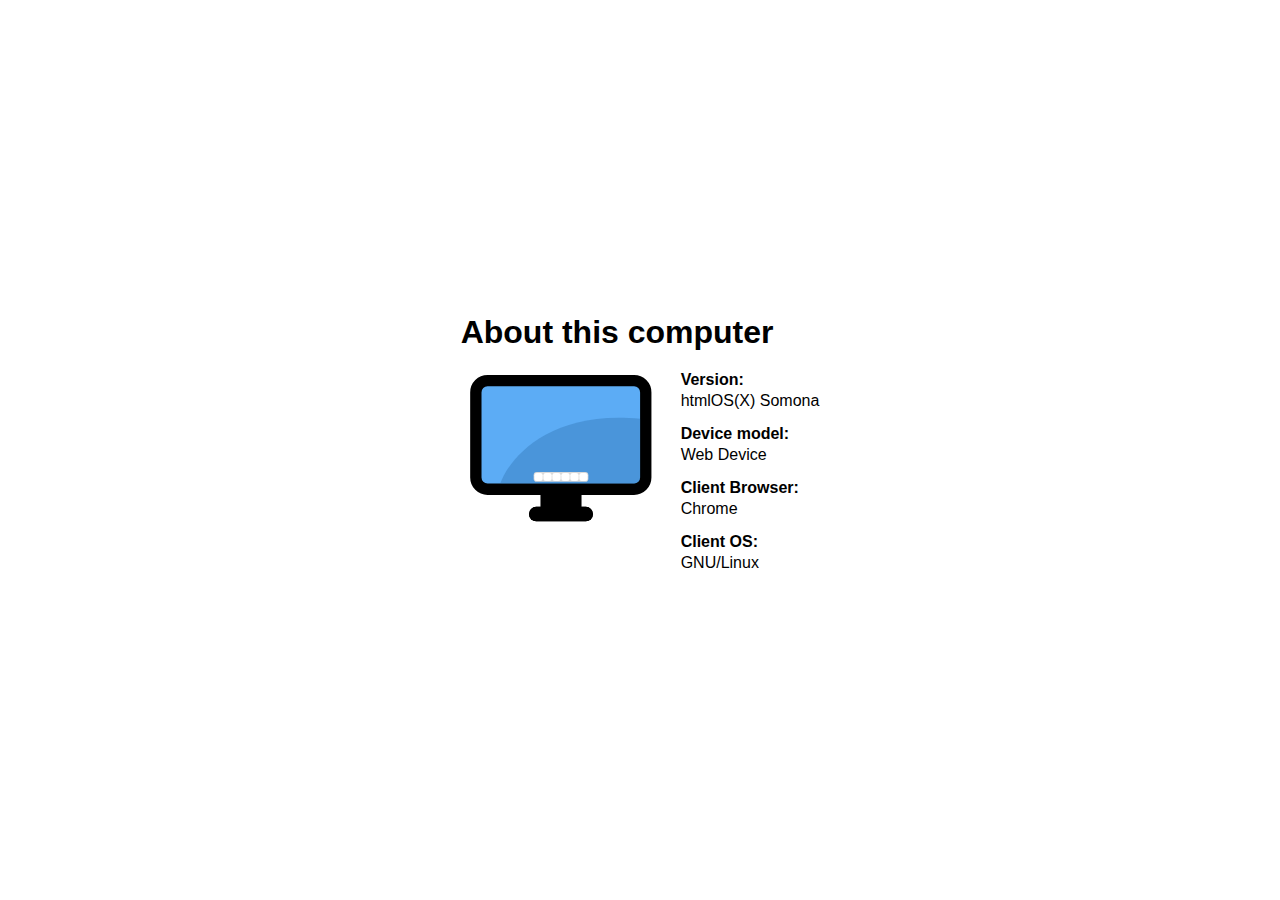
<file: apps/about/index.html>
<!DOCTYPE html>
<html lang="en">
    <head>
        <meta charset="UTF-8" />
        <meta name="viewport" content="width=device-width, initial-scale=1.0" />
        <title>About htmlOS(X)</title>
    </head>
    <body>
        <main>
            <h1>About this computer</h1>
            <div class="row">
                <img src="pc.svg" />
                <div class="collumn">
                    <strong>Version:</strong>
                    <span>htmlOS(X) Somona</span>
                    <strong>Device model:</strong>
                    <span>Web Device</span>
                    <strong>Client Browser:</strong>
                    <span id="browser">Unkown</span>
                    <strong>Client OS:</strong>
                    <span id="os">Unkown</span>
                </div>
            </div>
        </main>
        <script>
            var nVer = navigator.appVersion;
            var nAgt = navigator.userAgent;
            var browserName = navigator.appName;
            var fullVersion = "" + parseFloat(navigator.appVersion);
            var majorVersion = parseInt(navigator.appVersion, 10);
            var nameOffset, verOffset, ix;

            // In Opera, the true version is after "OPR" or after "Version"
            if ((verOffset = nAgt.indexOf("OPR")) != -1) {
                browserName = "Opera";
                fullVersion = nAgt.substring(verOffset + 4);
                if ((verOffset = nAgt.indexOf("Version")) != -1)
                    fullVersion = nAgt.substring(verOffset + 8);
            }
            // In MS Edge, the true version is after "Edg" in userAgent
            else if ((verOffset = nAgt.indexOf("Edg")) != -1) {
                browserName = "Microsoft Edge";
                fullVersion = nAgt.substring(verOffset + 4);
            }
            // In MSIE, the true version is after "MSIE" in userAgent
            else if ((verOffset = nAgt.indexOf("MSIE")) != -1) {
                browserName = "Microsoft Internet Explorer";
                fullVersion = nAgt.substring(verOffset + 5);
            }
            // In Chrome, the true version is after "Chrome"
            else if ((verOffset = nAgt.indexOf("Chrome")) != -1) {
                browserName = "Chrome";
                fullVersion = nAgt.substring(verOffset + 7);
            }
            // In Safari, the true version is after "Safari" or after "Version"
            else if ((verOffset = nAgt.indexOf("Safari")) != -1) {
                browserName = "Safari";
                fullVersion = nAgt.substring(verOffset + 7);
                if ((verOffset = nAgt.indexOf("Version")) != -1)
                    fullVersion = nAgt.substring(verOffset + 8);
            }
            // In Firefox, the true version is after "Firefox"
            else if ((verOffset = nAgt.indexOf("Firefox")) != -1) {
                browserName = "Firefox";
                fullVersion = nAgt.substring(verOffset + 8);
            }
            // In most other browsers, "name/version" is at the end of userAgent
            else if (
                (nameOffset = nAgt.lastIndexOf(" ") + 1) <
                (verOffset = nAgt.lastIndexOf("/"))
            ) {
                browserName = nAgt.substring(nameOffset, verOffset);
                fullVersion = nAgt.substring(verOffset + 1);
                if (browserName.toLowerCase() == browserName.toUpperCase()) {
                    browserName = navigator.appName;
                }
            }
            // trim the fullVersion string at semicolon/space if present
            if ((ix = fullVersion.indexOf(";")) != -1)
                fullVersion = fullVersion.substring(0, ix);
            if ((ix = fullVersion.indexOf(" ")) != -1)
                fullVersion = fullVersion.substring(0, ix);

            majorVersion = parseInt("" + fullVersion, 10);
            if (isNaN(majorVersion)) {
                fullVersion = "" + parseFloat(navigator.appVersion);
                majorVersion = parseInt(navigator.appVersion, 10);
            }

            var OSName = "Unknown OS";
            if (navigator.appVersion.indexOf("Win") != -1) OSName = "Windows";
            if (navigator.appVersion.indexOf("Mac") != -1) OSName = "macOS";
            if (navigator.appVersion.indexOf("X11") != -1) OSName = "GNU/Linux";
            if (navigator.appVersion.indexOf("Linux") != -1)
                OSName = "GNU/Linux";

            document.getElementById("browser").innerHTML = browserName;
            document.getElementById("os").innerHTML = OSName;
        </script>
    </body>
    <style>
        body {
            overflow: hidden;
            margin: 0;
            font-family: -apple-system, BlinkMacSystemFont, sans-serif;
            display: flex;
            height: 100vh;
            flex-direction: column;
            justify-content: center;
            align-items: center;
        }

        main {
            place-self: center;
        }

        h1 {
            margin: 0;
        }

        .row {
            display: flex;
            flex-direction: row;
        }

        img {
            height: 200px;
        }

        .collumn {
            margin-top: 20px;
            margin-left: 20px;
            display: flex;
            flex-direction: column;
        }

        span {
            margin-bottom: 15px;
        }

        strong {
            margin-bottom: 3px;
        }
    </style>
</html>
</file>
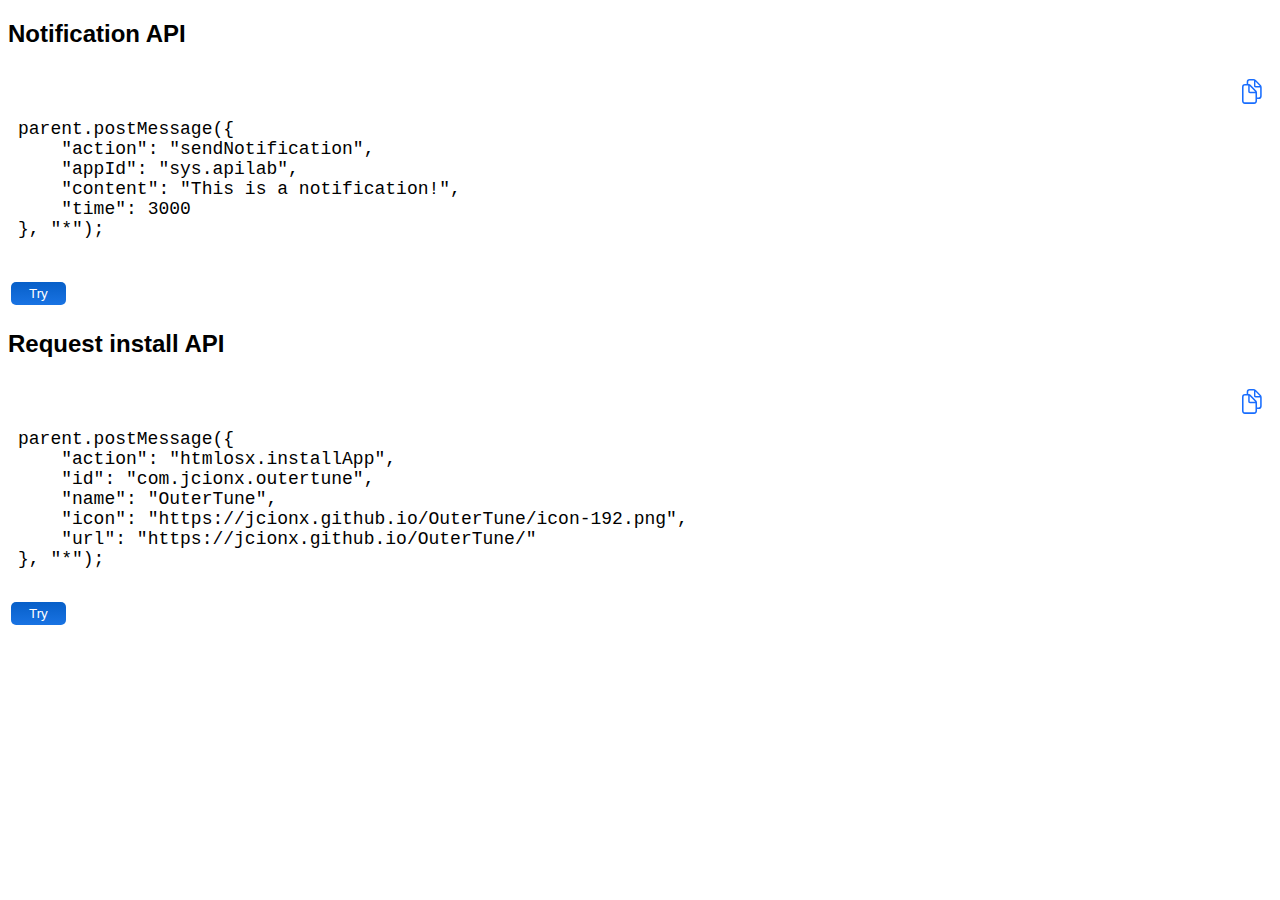
<file: apps/apilab/index.html>
<!DOCTYPE html>
<html lang="en">
<head>
    <meta charset="UTF-8">
    <meta name="viewport" content="width=device-width, initial-scale=1.0">
    <title>API Lab</title>
</head>
<body>
    <h2>Notification API<h1>
    <div class="code">
        <img src="copy.svg" class="copy-btn" onclick="navigator.clipboard.writeText(this.parentElement.querySelector('span').innerHTML)">
<span>parent.postMessage({
    "action": "sendNotification",
    "appId": "sys.apilab",
    "content": "This is a notification!",
    "time": 3000
}, "*");</span>
    </div>
    <button onclick='parent.postMessage({"action": "sendNotification","appId": "sys.apilab","content": "This is a notification!","time": 3000}, "*")'>Try</button>
    <h2>Request install API<h1></h1>
    <div class="code">
        <img src="copy.svg" class="copy-btn" onclick="navigator.clipboard.writeText(this.parentElement.querySelector('span').innerHTML)">
<span>parent.postMessage({
    "action": "htmlosx.installApp",
    "id": "com.jcionx.outertune",
    "name": "OuterTune",
    "icon": "https://jcionx.github.io/OuterTune/icon-192.png",
    "url": "https://jcionx.github.io/OuterTune/"
}, "*");</span>
    </div>
    <button onclick='parent.postMessage({"action": "installApp", "appId": "com.jcionx.outertune", "name": "OuterTune", "icon": "https://jcionx.github.io/OuterTune/icon-192.png", "url": "https://jcionx.github.io/OuterTune/"}, "*")'>Try</button>
</body>
<style>
    body {
        font-family: -apple-system, BlinkMacSystemFont, sans-serif;
    }

    button {
        margin: 3px;
        background: rgb(7,95,200);
        background: linear-gradient(180deg, rgba(7,95,200,1) 0%, rgba(25,115,227,1) 100%);
        color: white;
        border: none;
        padding: 4px 18px;
        border-radius: 5px;
    }

    button:active {
        filter: brightness(0.9);
    }
    .code {
        position: relative;
        background-color: rgba(255, 255, 255, 0.786);
        border-radius: 5px;
        font-size: 18px;
        font-weight: normal;
        font-family: 'Courier New', Courier, monospace;
        word-wrap: break-word;
        white-space: -moz-pre-wrap;
        white-space: pre-wrap;
        padding: 10px;
    }

    .copy-btn {
        background-color: rgba(255, 255, 255, 0.404);
        padding: 5px;
        border-radius: 5px;
        width: 20px;
        position: absolute;
        top: 5px;
        right: 5px;
    }
</style>
</html>
</file>
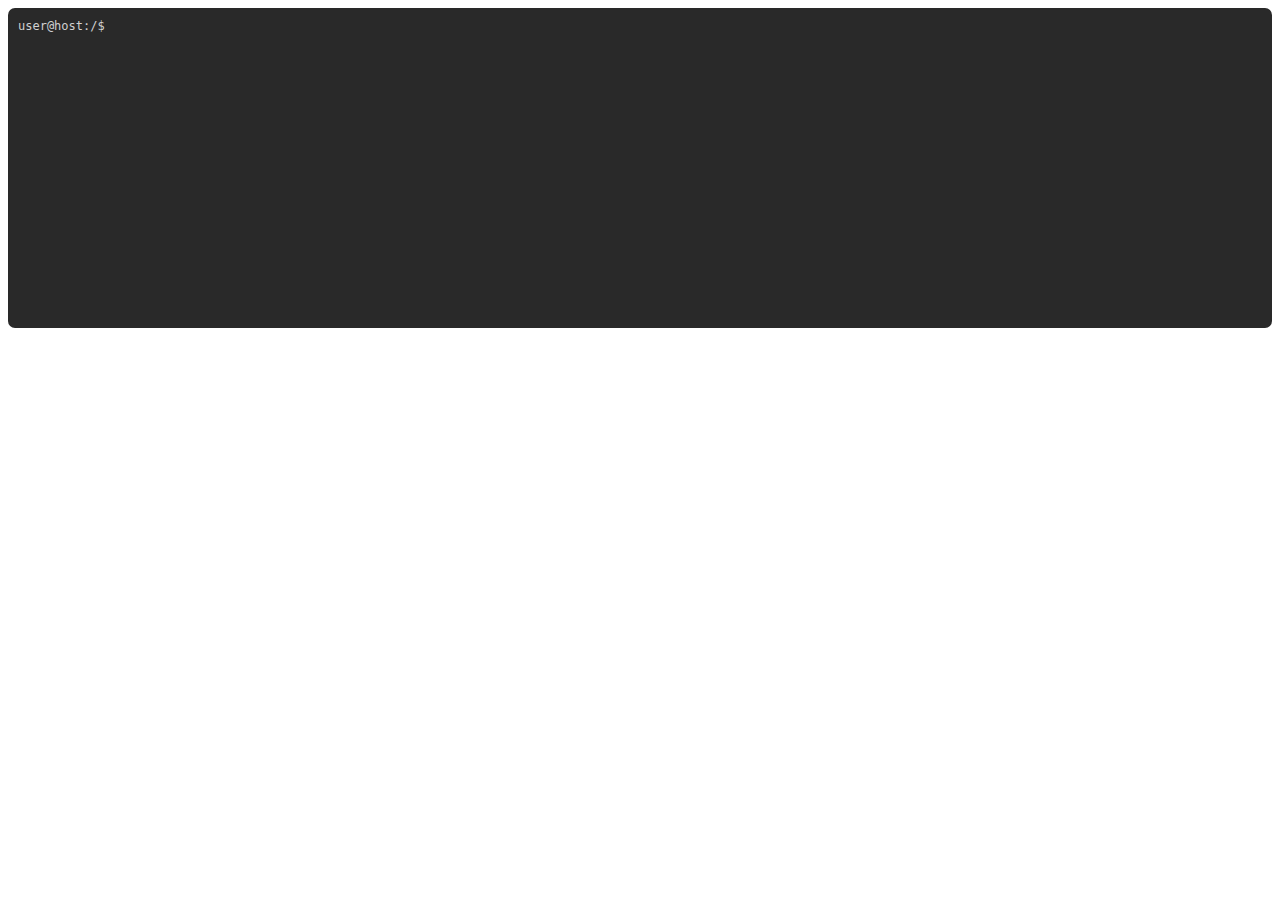
<file: apps/terminal/index.html>
<!DOCTYPE html>
<html lang="en">
    <head>
        <meta charset="UTF-8" />
        <title>Terminal</title>
        <link rel="stylesheet" href="assets/jquery.terminal.min.css" />
        <link rel="stylesheet" href="style.css" />
    </head>
    <body>
        <div class="content"></div>

        <!-- partial -->
        <script src="assets/jquery-3.1.1.min.js"></script>
        <script src="assets/jquery-ui.min.js"></script>
        <script src="assets/jquery.terminal.min.js"></script>
        <script src="./script.js"></script>
    </body>
</html>
</file>
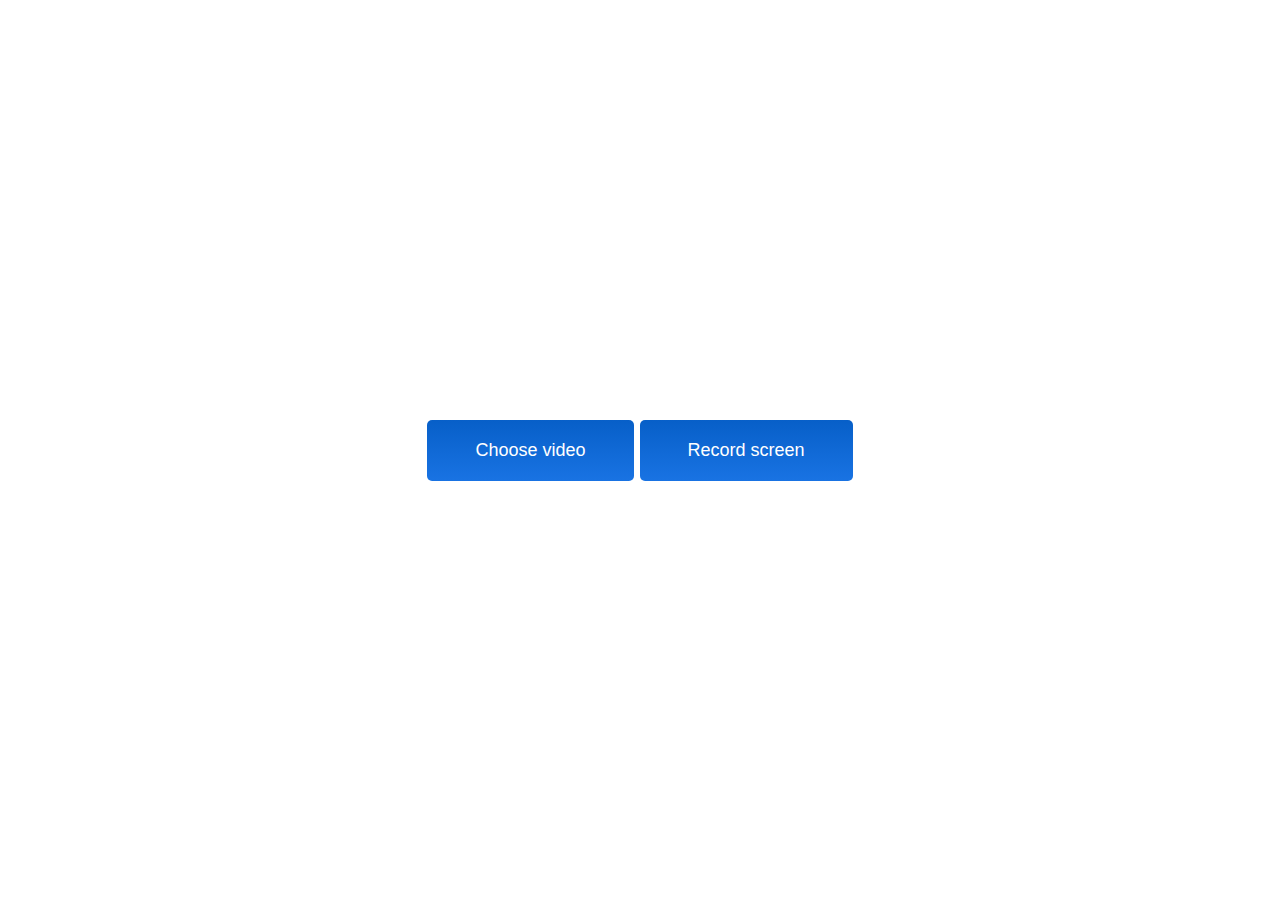
<file: apps/timequick/index.html>
<!DOCTYPE html>
<html lang="en">
<head>
    <meta charset="UTF-8">
    <meta name="viewport" content="width=device-width, initial-scale=1.0">
    <title>TimeQuick</title>
</head>
<body>
    <div id="video-container">
        
        <div class="buttons">
            <input type="file" id="file-input" accept="video/*" hidden>
            <label for="file-input">Choose video</label>
            <button id="buttonChoose">Record screen</label>
        </div>
        <div class="recording">
            <button type="button" id="buttonStart">Start</button>
            <button type="button" id="buttonStop" disabled>Stop</button>
            <video autoplay muted playsinline id="videoLive"></video>
            <video controls playsinline id="videoRecorded"></video>
        </div>
        <video id="my-video" controls></video>
    </div>
    <script>
        const fileInput = document.getElementById('file-input');
        const videoElement = document.getElementById('my-video');

        fileInput.addEventListener('change', (event) => {
        const file = event.target.files[0];
        // Validate file type and size
        if (!file.type.startsWith('video/')) {
            alert('Please select a video file.');
            return;
        }
        // Create a URL from the file object
        const url = URL.createObjectURL(file);
        document.querySelector(".buttons").style.display = "none";
        videoElement.style.display = "block";
        videoElement.src = url;
        videoElement.play();
        });
        const buttonChoose = document.getElementById('buttonChoose');
    
        async function main() {
            const buttonStart = document.getElementById('buttonStart');
            const buttonStop = document.getElementById('buttonStop');
            const videoLive = document.getElementById('videoLive');
            const videoRecorded = document.getElementById('videoRecorded');
            
            videoLive.style.display = 'block';
            videoRecorded.style.display = 'none';

            document.querySelector(".buttons").style.display = "none";
            document.querySelector(".recording").style.display = "flex";

            const stream = await navigator.mediaDevices.getDisplayMedia({
                video: true,
                audio: true,
            });
    
            videoLive.srcObject = stream;
    
            if (!MediaRecorder.isTypeSupported('video/webm')) {
                console.warn('video/webm is not supported');
            }
    
            const mediaRecorder = new MediaRecorder(stream, {
                mimeType: 'video/webm',
            });
    
            buttonStart.addEventListener('click', () => {
                parent.postMessage({"action": "sendNotification","appId": "sys.timequick","content": "Recording started","time": 3000}, "*")
                mediaRecorder.start();
                buttonStart.setAttribute('disabled', '');
                buttonStop.removeAttribute('disabled');
            });
    
            buttonStop.addEventListener('click', () => {
                mediaRecorder.stop();
                buttonStart.removeAttribute('disabled');
                buttonStop.setAttribute('disabled', '');
                videoLive.style.display = 'none';
                videoRecorded.style.display = 'block';
                parent.postMessage({"action": "sendNotification","appId": "sys.timequick","content": "Recording stopped","time": 3000}, "*")
            });
    
            const recordedChunks = []; // Store recorded chunks
    
            mediaRecorder.addEventListener('dataavailable', event => {
                recordedChunks.push(event.data); // Add recorded data to the array
            });
    
            mediaRecorder.addEventListener('stop', () => {
                const blob = new Blob(recordedChunks, { type: 'video/webm' });
                videoRecorded.src = URL.createObjectURL(blob);
                recordedChunks.length = 0; // Clear the recordedChunks array
                document.querySelector(".recording button").style.display = "none";
            });
        }
    
        buttonChoose.addEventListener('click', () => {
            main();
        });
    </script>
</body>
<style>
    body {
        margin: 0;
        overflow: hidden;
        font-family: -apple-system, BlinkMacSystemFont, sans-serif;
    }
    video {
        position: absolute;
        top: 0;
        left: 0;
        width: 100vw;
        height: 100vh;
        display: none;
        z-index: 99;
    }
    label, button {
        margin: 3px;
        background: rgb(7,95,200);
        background: linear-gradient(180deg, rgba(7,95,200,1) 0%, rgba(25,115,227,1) 100%);
        color: white;
        border: none;
        padding: 20px 48px;
        border-radius: 5px;
        font-size: 18px;
    }
    .buttons {
        width: 100vw;
        height: 100vh;
        position: absolute;
        top: 0;
        left: 0;
        display: flex;
        flex-direction: row;
        justify-content: center;
        align-items: center;
        z-index: 9999999;
    }
    .buttons *:active {
        filter: brightness(0.9);
    }
    .recording *:active {
        filter: brightness(0.9);
    }
    .recording {
        width: 100vw;
        height: 100vh;
        position: absolute;
        top: 0;
        left: 0;
        display: flex;
        flex-direction: row;
        justify-content: center;
        align-items: flex-end;
        display: none;
    }
    .recording button {
        z-index: 99999;
    }
    button:disabled {
        display: none;
    }
</style>
</html>
</file>
<file: apps/terminal/style.css>
body {
    overflow: hidden;
}

.content {
    border-radius: 7px;
    height: 20rem;
}

.content.terminal {
    --background: #292929;
    --color: #d0d0d0;
}
</file>
